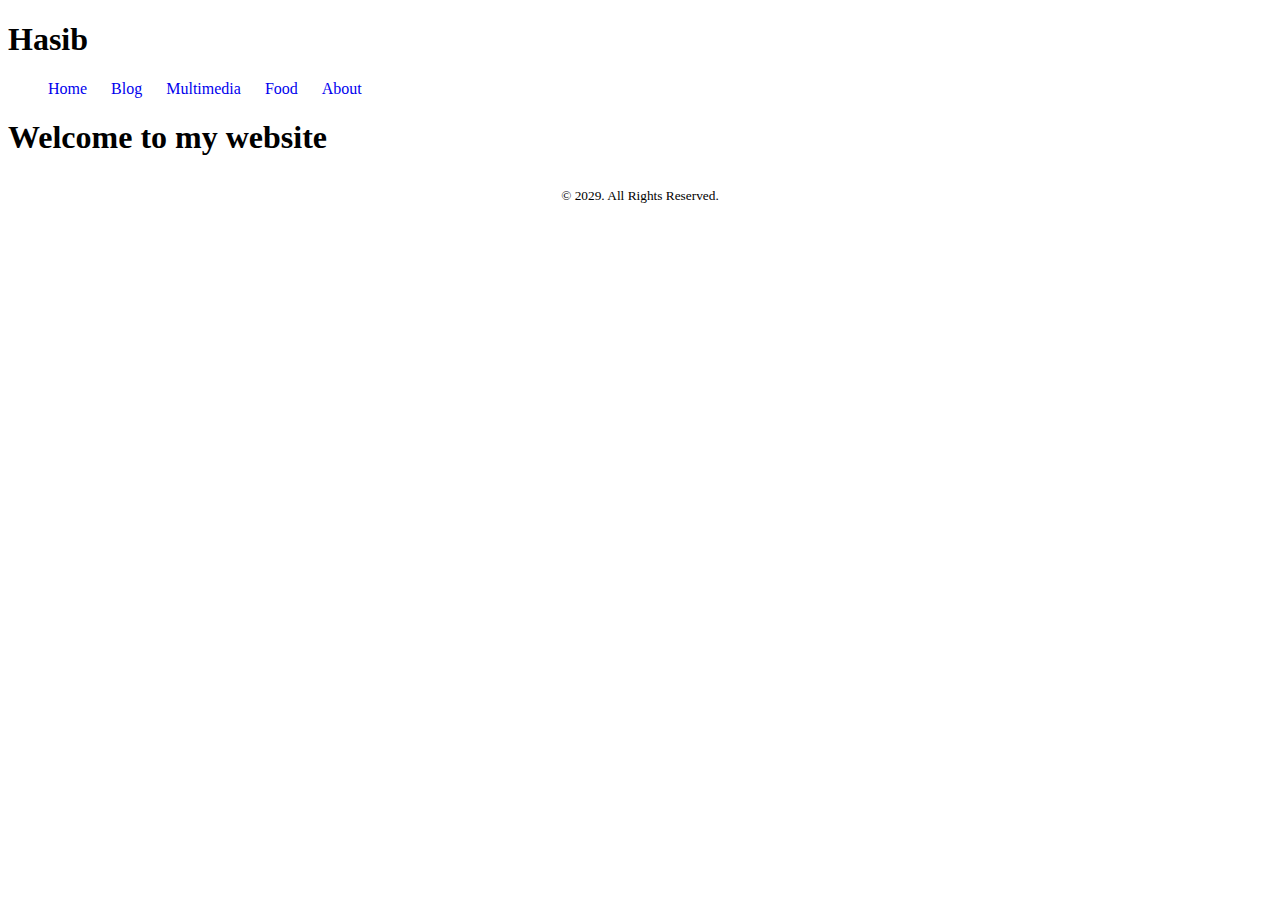
<file: index.html>
<!DOCTYPE html>
<html lang="en">
<head>
    <meta charset="UTF-8">
    <meta name="viewport" content="width=device-width, initial-scale=1.0">
    <title>My home page</title>
    <link rel="stylesheet" href="style.css">
</head>
<body>
    <header>
        <nav>
            <h1>Has<span class = "iletter">i</span>b</h1>
            <ul>
                <li> <a href="index.html">Home</a> </li>
                <li> <a href="blog.html">Blog</a> </li>
                <li> <a href="multimedia.html">Multimedia</a> </li>
                <li> <a href="food.html">Food</a> </li>
                <li><a href="about.html">About</a></li>

            </ul>
        </nav>

    </header>



    <main>
        <h1>Welcome to my website</h1>
    </main>



    <footer><footer>
        <p><small>&copy 2029. All Rights Reserved. </small></p>


    </footer></footer>
</body>
</html>
</file>
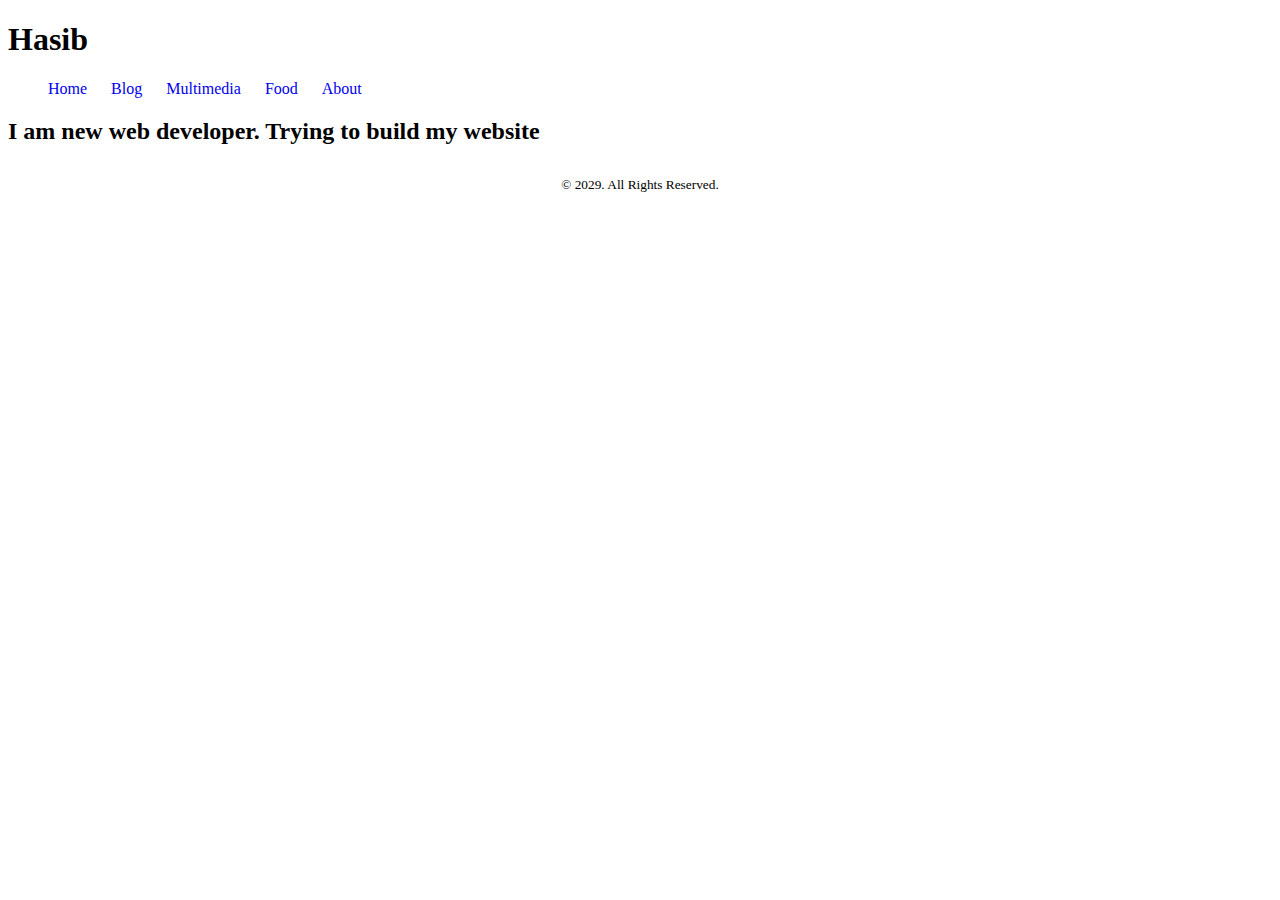
<file: about.html>
<!DOCTYPE html>
<html lang="en">
<head>
    <meta charset="UTF-8">
    <meta name="viewport" content="width=device-width, initial-scale=1.0">
    <title>My Details</title>
    <link rel="stylesheet" href="style.css">
</head>
<body>
    <header>
        <nav>
            <h1>Has<span class = "iletter">i</span>b</h1>
            <ul>
                <li> <a href="index.html">Home</a> </li>
                <li> <a href="blog.html">Blog</a> </li>
                <li> <a href="multimedia.html">Multimedia</a> </li>
                <li> <a href="food.html">Food</a> </li>
                <li><a href="about.html">About</a></li>

            </ul>
        </nav>
    </header>

    <main><H2>I am new web developer. Trying to build my website</H2></main>
    <footer>
        <p><small>&copy 2029. All Rights Reserved. </small></p>
       

    </footer>
    
    
</body>
</html>
</file>
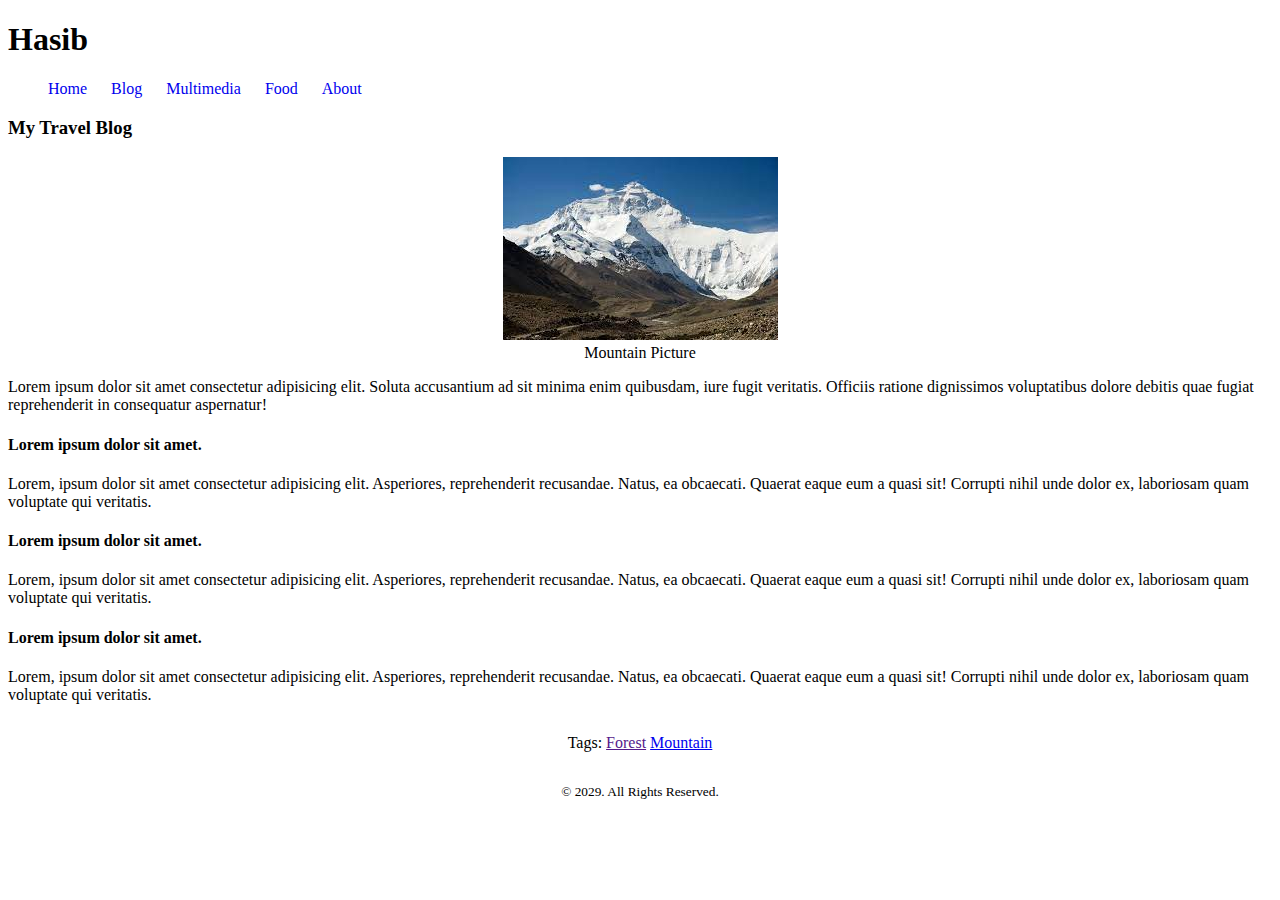
<file: blog.html>
<!DOCTYPE html>
<html lang="en">
<head>
    <meta charset="UTF-8">
    <meta name="viewport" content="width=device-width, initial-scale=1.0">
    <title>My Blog Website</title>
    <link rel="stylesheet" href="style.css">
</head>

<body>

    <header>
        <nav>
            <h1>Has<span class = "iletter">i</span>b</h1>
            <ul>
                <li> <a href="index.html">Home</a> </li>
                <li> <a href="blog.html">Blog</a> </li>
                <li> <a href="multimedia.html">Multimedia</a> </li>
                <li> <a href="food.html">Food</a> </li>
                <li><a href="about.html">About</a></li>

            </ul>
        </nav>

    </header>

    <main>
        <article>
            <header><h3>My Travel Blog</h3></header>
            
            <figure class="figimage">
                <img src="[data-uri]" alt="">
                <figcaption class="figcap">Mountain Picture </figcaption>
            </figure>

            <section class="section1">
                Lorem ipsum dolor sit amet consectetur adipisicing elit. Soluta accusantium ad sit minima enim quibusdam, iure fugit veritatis. Officiis ratione dignissimos voluptatibus dolore debitis quae fugiat reprehenderit in consequatur aspernatur!
            </section>

            <section>
                <h4>Lorem ipsum dolor sit amet.</h4>
                Lorem, ipsum dolor sit amet consectetur adipisicing elit. Asperiores, reprehenderit recusandae. Natus, ea obcaecati. Quaerat eaque eum a quasi sit! Corrupti nihil unde dolor ex, laboriosam quam voluptate qui veritatis.
            </section>
            <section>
                <h4>Lorem ipsum dolor sit amet.</h4>
                Lorem, ipsum dolor sit amet consectetur adipisicing elit. Asperiores, reprehenderit recusandae. Natus, ea obcaecati. Quaerat eaque eum a quasi sit! Corrupti nihil unde dolor ex, laboriosam quam voluptate qui veritatis.
            </section>
            <section>
                <h4>Lorem ipsum dolor sit amet.</h4>
                Lorem, ipsum dolor sit amet consectetur adipisicing elit. Asperiores, reprehenderit recusandae. Natus, ea obcaecati. Quaerat eaque eum a quasi sit! Corrupti nihil unde dolor ex, laboriosam quam voluptate qui veritatis.
            </section>

            <footer>
                <p>Tags: <a href="">Forest</a>
                <a href="Mountain">Mountain</a> </p>
            </footer>

        
        
        
        </article>
        
        
        


    </main>



    <footer>
        <p><small>&copy 2029. All Rights Reserved. </small></p>
       

    </footer>
    
   
</body>
</html>
</file>
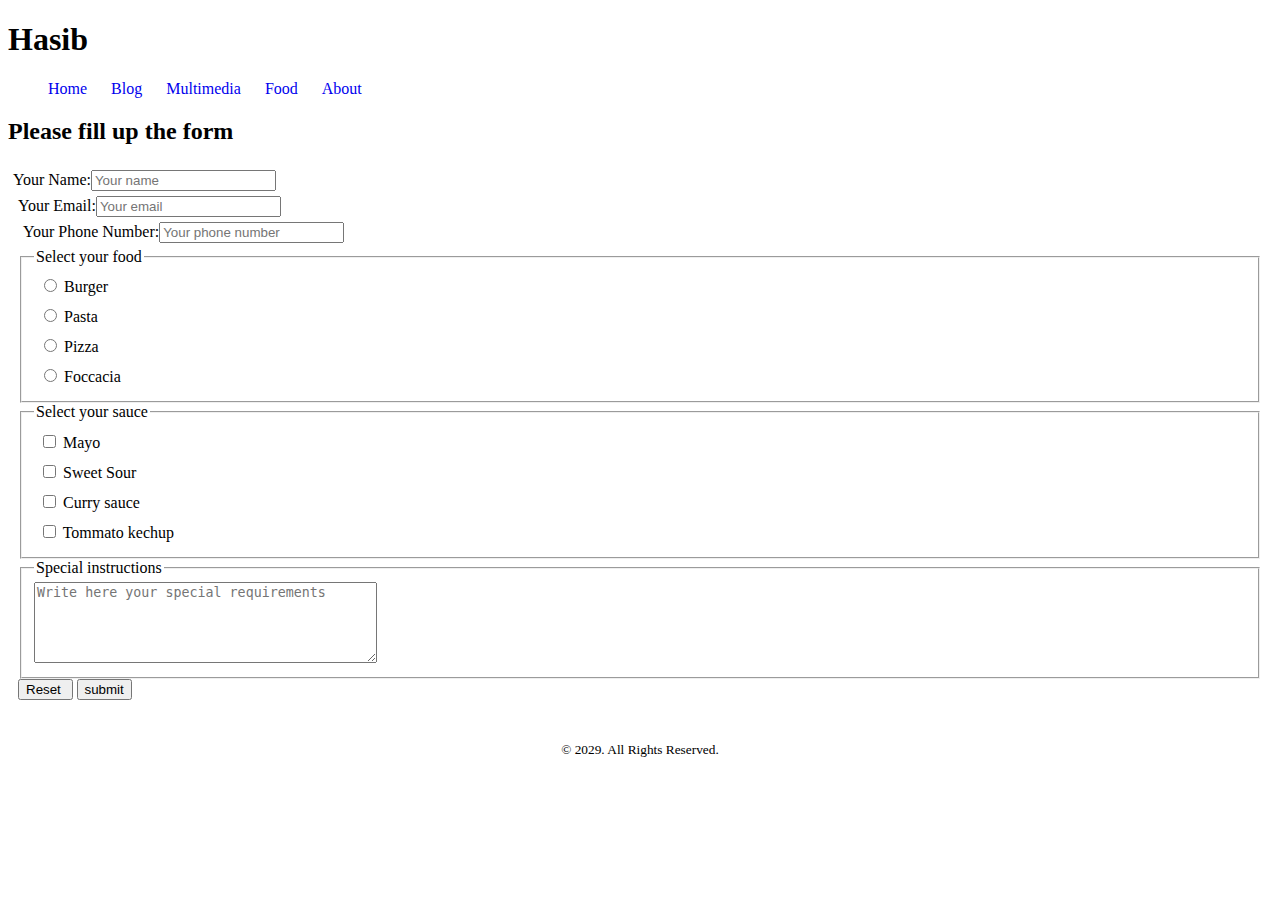
<file: food.html>
<!DOCTYPE html>
<html lang="en">
<head>
    <meta charset="UTF-8">
    <meta name="viewport" content="width=device-width, initial-scale=1.0">
    <title>Food Selection</title>
    <link rel="stylesheet" href="style.css">
</head>
<body>
    <header>
        <nav>
            <h1>Has<span class = "iletter">i</span>b</h1>
            <ul>
                <li> <a href="index.html">Home</a> </li>
                <li> <a href="blog.html">Blog</a> </li>
                <li> <a href="multimedia.html">Multimedia</a> </li>
                <li> <a href="food.html">Food</a> </li>
                <li><a href="about.html">About</a></li>

            </ul>
        </nav>


    </header>


    <main>
        <section>
            <form action="">
            <h2>Please fill up the form</h2>

            <label for="name" >Your Name:<input type="name" placeholder="Your name">
            <label for="email">Your Email:<input type="name" placeholder="Your email">
        
            <label for="phone number">Your Phone Number:<input type="name" placeholder="Your phone number">
            </label>

            <fieldset>
            <legend>Select your food </legend>
            <label for=""><input type="radio" name="Food" id="" > Burger</label>
            
            <label for=""><input type="radio" name="Food" id="" > Pasta</label>

           <label for=""> <input type="radio" name="Food" id="" > Pizza</label>

           <label for=""><input type="radio" name="Food" id="" > Foccacia</label>
            
            </fieldset>

            <fieldset>
            <legend>Select your sauce </legend>
            <label for=""><input type="checkbox" name="sauce" id="" > Mayo</label>
            
            <label for=""><input type="checkbox" name="sauce" id="" > Sweet Sour</label>

           <label for=""> <input type="checkbox" name="sauce" id="" > Curry sauce</label>

           <label for=""><input type="checkbox" name="sauce" id="" > Tommato kechup</label>
            
            </fieldset>
            <fieldset>
            <legend>Special instructions</legend>
            <textarea name="" id="" cols="40" rows="5" placeholder="Write here your special requirements"></textarea>
             </fieldset>


            <input type="reset" value="Reset ">
            <button>submit</button>
            </form>
        </section>


    </main>

    <footer>
        <p><small>&copy 2029. All Rights Reserved. </small></p>


    </footer>
    
</body>
</html>
</file>
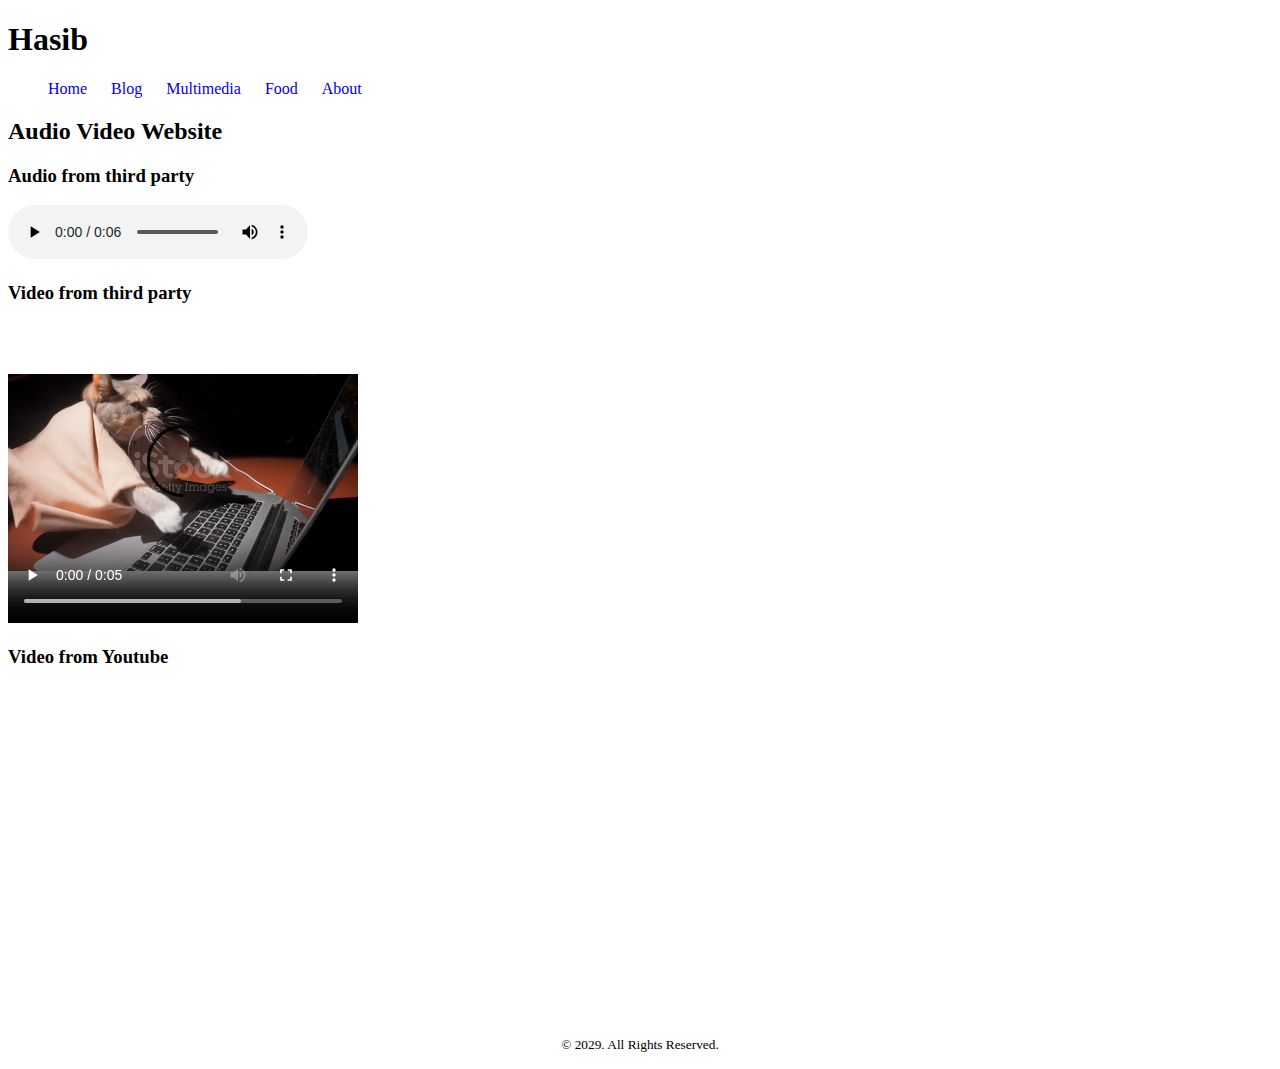
<file: multimedia.html>
<!DOCTYPE html>
<html lang="en">
<head>
    <meta charset="UTF-8">
    <meta name="viewport" content="width=device-width, initial-scale=1.0">
    <title>Audio Video Website</title>
    <link rel="stylesheet" href="style.css">
</head>

<body>

    <header>
        <nav>
            <h1>Has<span class = "iletter">i</span>b</h1>
            <ul>
                <li> <a href="index.html">Home</a> </li>
                <li> <a href="blog.html">Blog</a> </li>
                <li> <a href="multimedia.html">Multimedia</a> </li>
                <li> <a href="food.html">Food</a> </li>
                <li><a href="about.html">About</a></li>

            </ul>
        </nav>

    </header>

    <main>
        <h2>Audio Video Website</h2>
        <div>
            <h3>Audio from third party</h3>
            <audio controls src="assets/audio.mp3"></audio>

        </div>

        <div>
            <h3>Video from third party</h3>
            <video controls src="assets/video.mp4" width="350" height="300"></video>

        </div>
        
        <div>
            <h3>Video from Youtube</h3>
            <iframe width="450" height="315" src="https://www.youtube.com/embed/Tkp3FDgOueM" title="YouTube video player" frameborder="0" allow="accelerometer; autoplay; clipboard-write; encrypted-media; gyroscope; picture-in-picture; web-share" allowfullscreen></iframe>

        </div>
        


    </main>



    <footer>
        <p><small>&copy 2029. All Rights Reserved. </small></p>
       

    </footer>
    
   
</body>
</html>
</file>
<file: style.css>
nav li{
    display: inline;
    margin-right: 20px;

    
}

nav li>a{
    text-decoration: none;
}

/* section{
    margin: 10px;
    border: 5px solid steelblue;
    padding: 15px;
} */

input{}

label{
    display: block;
    padding: 5px;
}

.figimage{
    text-align: center;

}
.figcap{
    text-align: center;
}







footer{

    margin-top: 30px;
    text-align: center;
}
</file>
